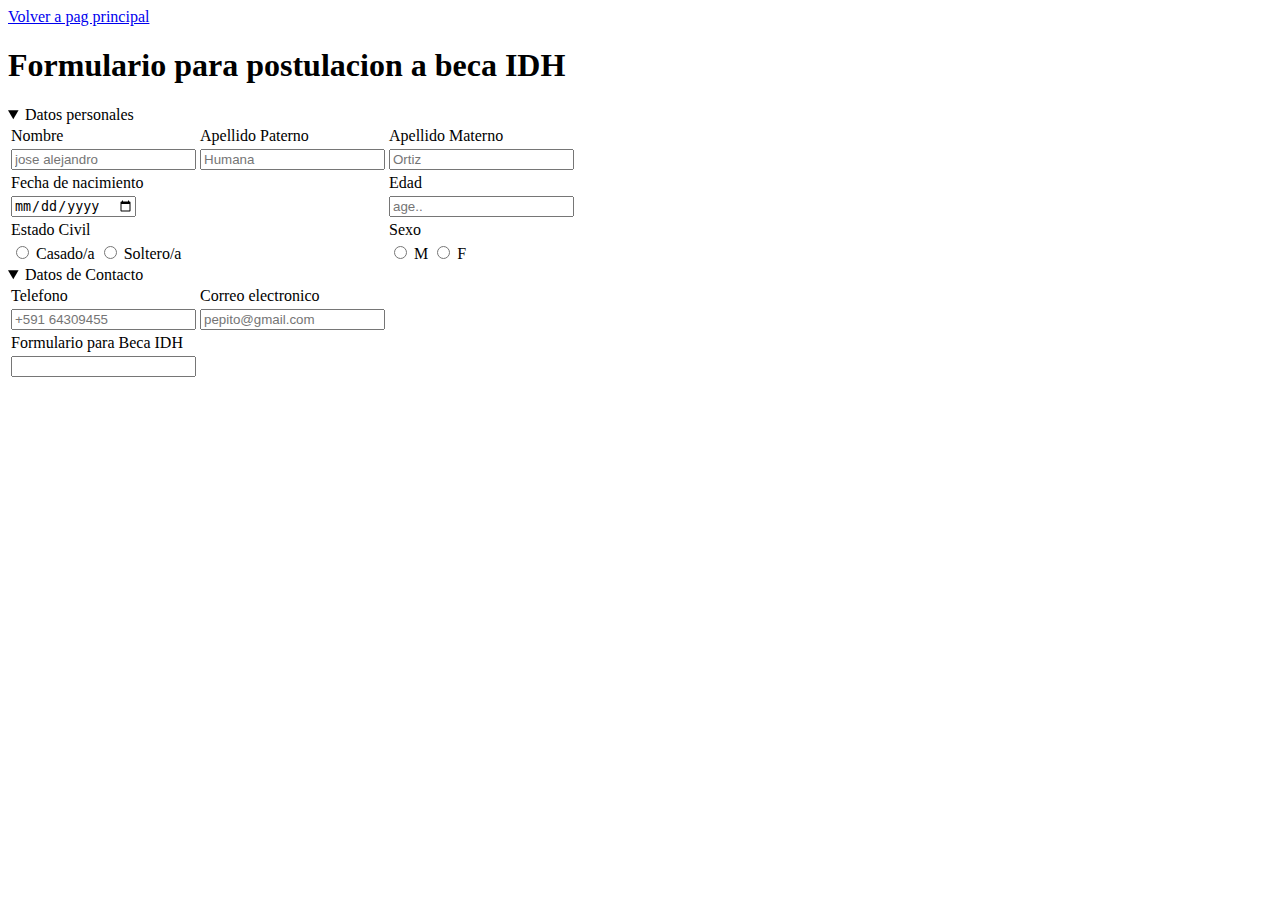
<file: secciones de mi pag/formulario.html>
<!DOCTYPE html>
<html lang="es">
  <head>
    <meta charset="UTF-8" />
    <meta name="viewport" content="width=device-width, initial-scale=1.0" />
    <meta
      name="description"
      content="Esta es la descripcion de esta pagina de mi sitio web en donde vemos el contenido de formularios"
    />
    <title>formularios</title>
  </head>
  <body>
    <a href="/index.html">Volver a pag principal</a>
    <h1>Formulario para postulacion a beca IDH</h1>
    <details open>
      <summary>Datos personales</summary>
      <table>
        <tr>
          <td>Nombre</td>
          <td>Apellido Paterno</td>
          <td>Apellido Materno</td>
        </tr>
        <tr>
          <td>
            <input type="text" name="nombre" placeholder="jose alejandro" />
          </td>
          <td>
            <input type="text" name="ap-paterno" placeholder="Humana" />
          </td>
          <td>
            <input type="text" name="ap-materno" placeholder="Ortiz" />
          </td>
        </tr>
        <tr>
          <td colspan="2">Fecha de nacimiento</td>
          <td>Edad</td>
        </tr>
        <tr>
          <td colspan="2">
            <input type="date" />
          </td>
          <td>
            <input type="number" placeholder="age.." />
          </td>
        </tr>
        <tr>
          <td colspan="2">Estado Civil</td>
          <td>Sexo</td>
        </tr>
        <tr>
          <td colspan="2">
            <label for="">
              <input type="radio" name="estado-civil" />
              Casado/a
            </label>
            <label for="">
              <input type="radio" name="estado-civil" />
              Soltero/a
            </label>
          </td>
          <td>
            <label for="">
              <input type="radio" name="sexo" />
              M
            </label>
            <label for="">
              <input type="radio" name="sexo" />
              F
            </label>
          </td>
        </tr>
      </table>
    </details>
    <details open>
      <summary>Datos de Contacto</summary>
      <table>
        <tr>
          <td>Telefono</td>
          <td>Correo electronico</td>
        </tr>
        <tr>
          <td><input type="tel" placeholder="+591 64309455" /></td>
          <td><input type="email" placeholder="pepito@gmail.com" /></td>
        </tr>
        <tr>
          <td>Formulario para Beca IDH</td>
        </tr>
        <tr>
          <td><input type="" /></td>
        </tr>
      </table>
    </details>
  </body>
</html>
</file>
